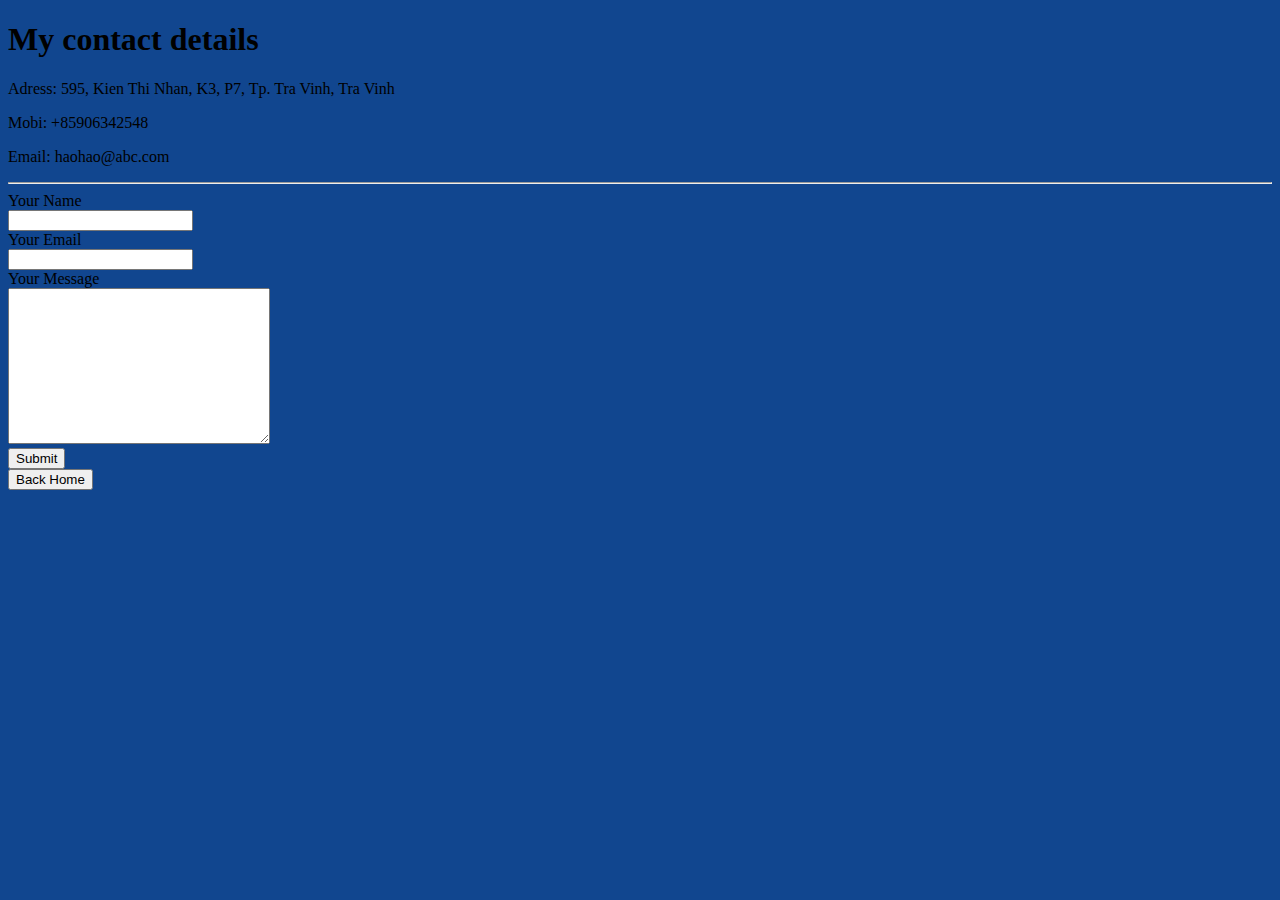
<file: contact.html>
<!DOCTYPE html>
<html lang="en" dir="ltr">
  <head>
    <meta charset="utf-8">
    <title></title>
      <link rel="stylesheet" href="./css/styles.css">
  </head>
  <body>
    <h1>My contact details</h1>
    <p>Adress: 595, Kien Thi Nhan, K3, P7, Tp. Tra Vinh, Tra Vinh</p>
    <p>Mobi: +85906342548</p>
    <p>Email: haohao@abc.com</p>
    <hr>
    <form action="index.html">
      <label for="">Your Name</label><br>
      <input type="text"><br>
      <labe>Your Email</labe><br>
      <input type="email"><br>
      <labe>Your Message</labe><br>
      <textarea name="your message" rows="10" cols="30"></textarea><br>
      <input type="submit">
    </form>
    <a href="index.html"><button type="button" name="button">Back Home</button></a>
  </body>

</html>
</file>
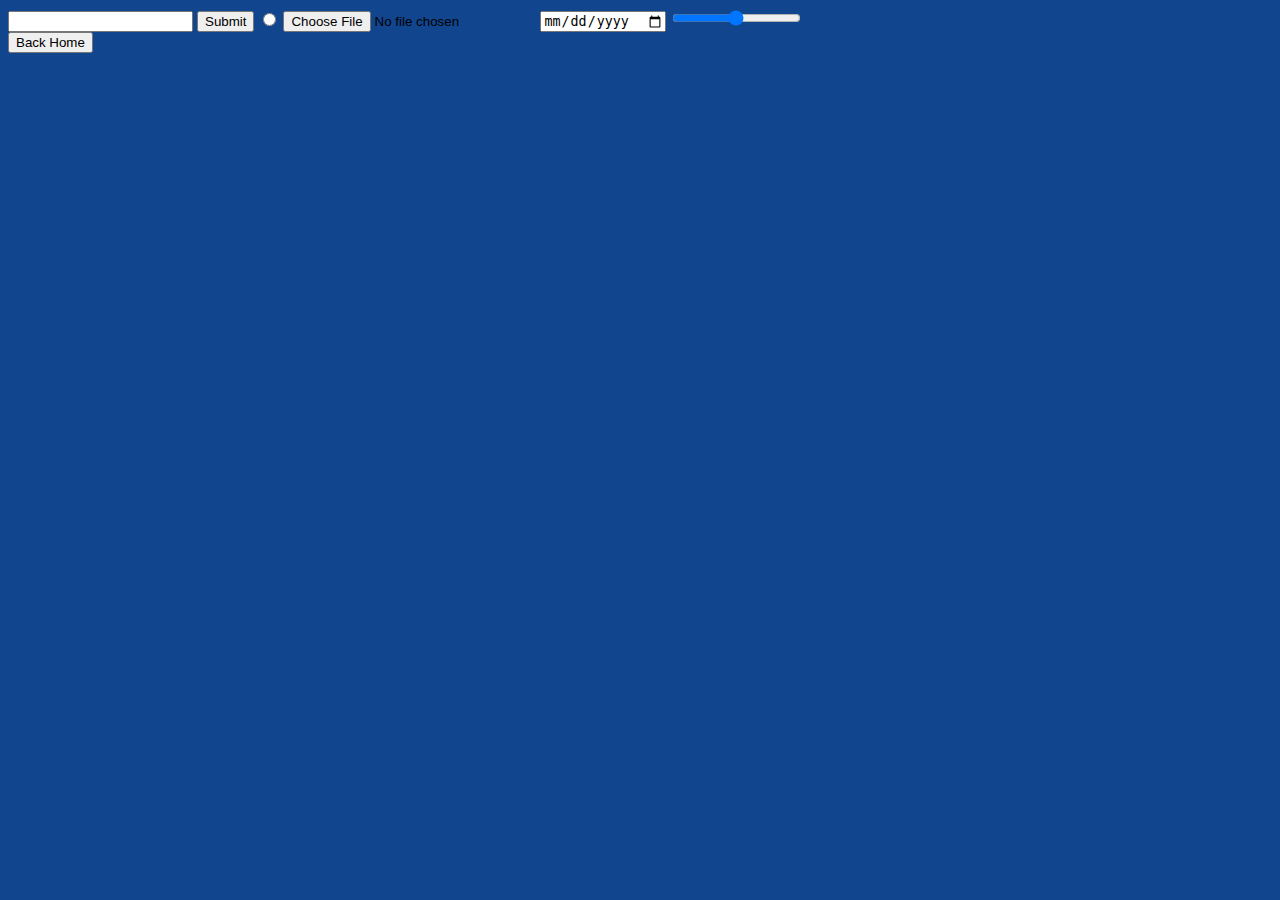
<file: inputs.html>
<!DOCTYPE html>
<html lang="en" dir="ltr">
  <head>
    <meta charset="utf-8">
    <title></title>
      <link rel="stylesheet" href="./css/styles.css">
  </head>
  <body>
    <form action="">
      <input type="text">
      <input type="submit">
      <input type="radio" name="">
      <input type="file">
      <input type="date">
      <input type="range">
    </form>
    <a href="index.html"><button type="button" name="button">Back Home</button></a>
  </body>
</html>
</file>
<file: css/styles.css>
body{
  background-color:#11468F;
}
hr{
  background-color: #E60965;
}
</file>
